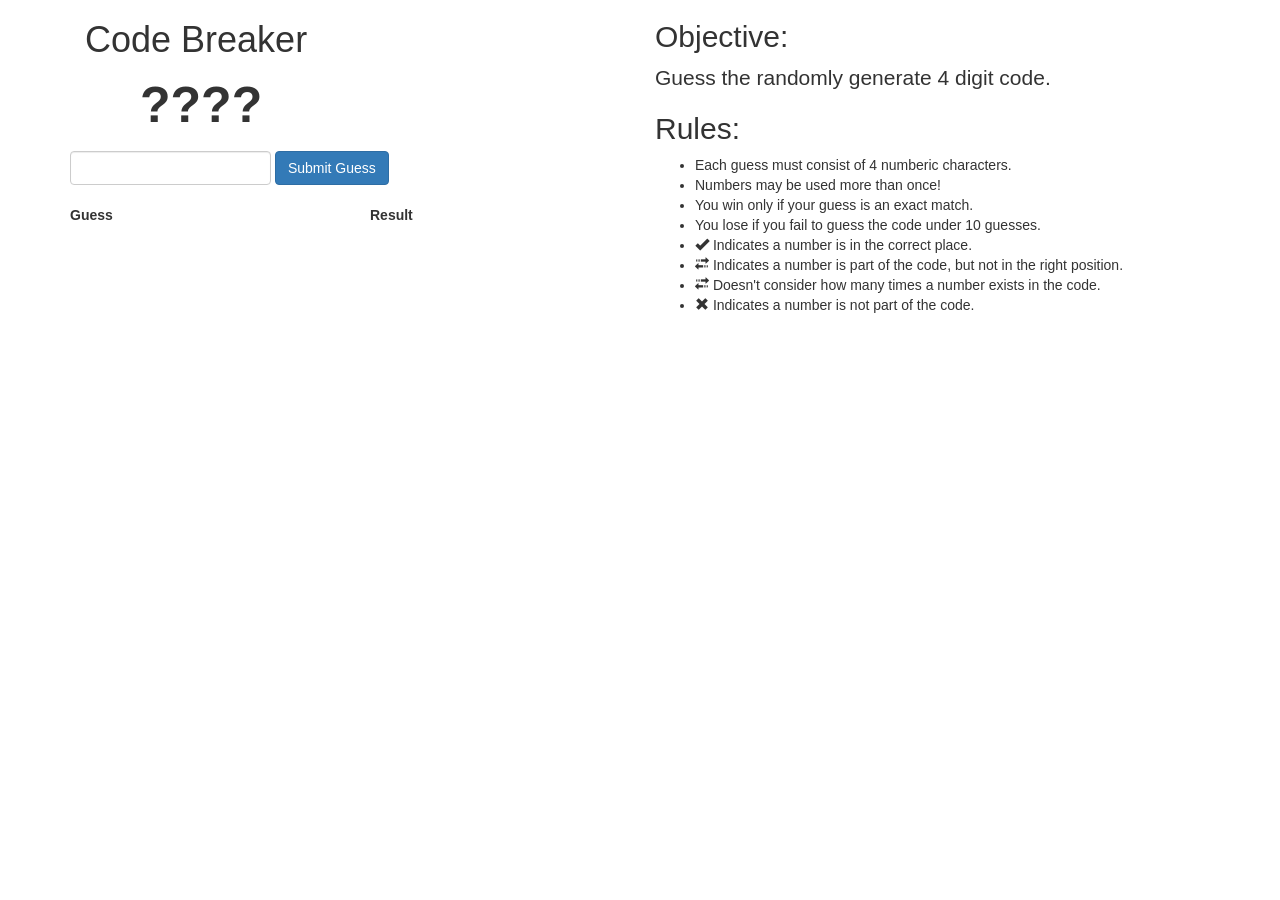
<file: CodeBreakerProject/src/index.html>
<!DOCTYPE html>
<html lang='en'>
  <head>
    <meta charset='utf-8'>
    <meta http-equiv='X-UA-Compatible' content='IE=edge'>
    <meta name='viewport' content='width=device-width, initial-scale=1'>
    <link rel="stylesheet" href="https://maxcdn.bootstrapcdn.com/bootstrap/3.3.7/css/bootstrap.min.css" integrity="sha384-BVYiiSIFeK1dGmJRAkycuHAHRg32OmUcww7on3RYdg4Va+PmSTsz/K68vbdEjh4u" crossorigin="anonymous">
    <link rel="stylesheet" href="assets/main.css" />
    <title>Code Breaker</title>
  </head>
  <body>
    <div class="container">
      <div class="col-md-6">
        <h1>Code Breaker</h1>
        <div class="row">
          <p id="code" class="code">
            <strong>????</strong>
          </p>
        </div>

        <div id="guessing-div" class="row form-inline">
          <input type="hidden" id="attempt"/>
          <input type="hidden" id="answer"/>
          <input id="user-guess" class="form-control" type="number" />
          <button class="btn btn-primary" onclick="guess()">Submit Guess</button>
        </div>

        <div id="replay-div" class="row" style="display:none">
          <button class="btn btn-primary" onclick="window.location.reload()">Play again?</button>
        </div>

        <div class="row">
          <p id="message" class="message"></p>
        </div>

        <div class="row" id="results">
          <div class="row">
            <strong class="col-md-6">Guess</strong>
            <strong class="col-md-6">Result</strong>
          </div>
        </div>
      </div>

      <div class="col-md-6">
        <h2>Objective:</h2>
        <p class="lead">Guess the randomly generate 4 digit code.</p>

        <h2>Rules:</h2>
        <ul>
          <li>Each guess must consist of 4 numberic characters.</li>
          <li>Numbers may be used more than once!</li>
          <li>You win only if your guess is an exact match.</li>
          <li>You lose if you fail to guess the code under 10 guesses.</li>
          <li>
            <span class="glyphicon glyphicon-ok"></span>
            Indicates a number is in the correct place.
          <li>
            <span class="glyphicon glyphicon-transfer"></span>
            Indicates a number is part of the code, but not in the right position.
          </li>
          <li>
            <span class="glyphicon glyphicon-transfer"></span>
            Doesn't consider how many times a number exists in the code.
          </li>
          <li>
            <span class="glyphicon glyphicon-remove"></span>
            Indicates a number is not part of the code.
          </li>
        </ul>
      </div>
    </div>
    <script src="assets/main.js"></script>
  </body>
</html>
</file>
<file: CodeBreakerProject/src/assets/main.css>
.code {
  font-size: 50px;
  padding-left: 70px;
}

.failure {
  color: #d9534f;
}

.success {
  color: #5cb85c;
}

.form-inline {
  margin-bottom: 10px;
}

.message {
  font-weight: bold;
}
</file>
